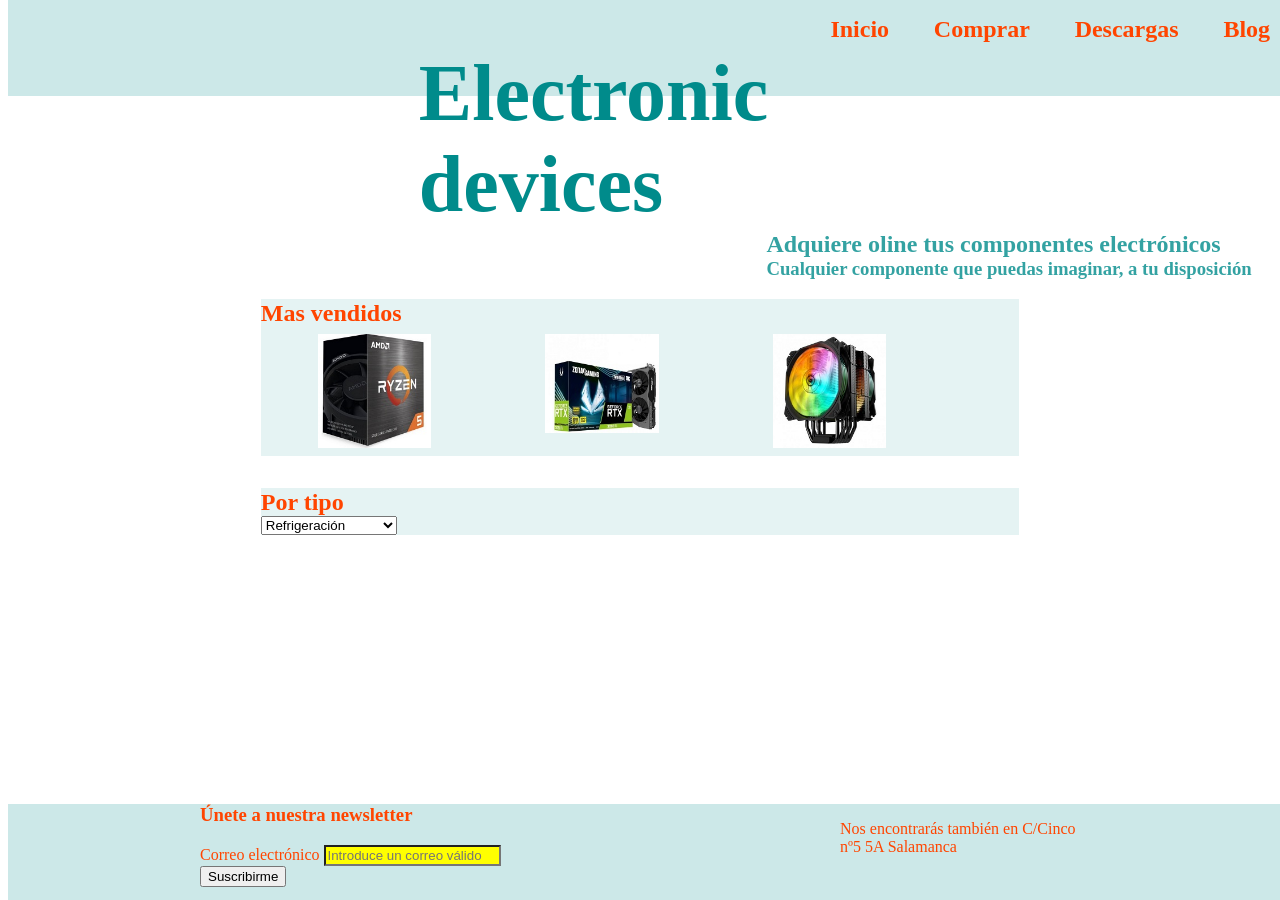
<file: Solución/src/index.html>
<!DOCTYPE html>
<html lang="es">
  <head>
    <meta charset="UTF-8" />
    <meta http-equiv="X-UA-Compatible" content="IE=edge" />
    <meta name="viewport" content="width=device-width, initial-scale=1.0" />
    <title>Componentes electrónicos</title>
    <link rel="stylesheet" href="../css/estilos.css" />
    <script src="../script/vacaciones.js"></script>
  </head>
  <body>
    <nav>
      <ul>
        <li>Inicio</li>
        <li>Comprar</li>
        <li>Descargas</li>
        <li>Blog</li>
      </ul>
    </nav>
    <header>
      <h1 onclick="cambiarEstiloEncabezado()">Electronic devices</h1>
      <div class="info">
        <h2>Adquiere oline tus componentes electrónicos</h2>
        <h3>Cualquier componente que puedas imaginar, a tu disposición</h3>
      </div>
    </header>
    <section>
      <h2>Mas vendidos</h2>
      <div>
        <img src="../img/micro2.jpg" />
        <img src="../img/graf1.jpg" />
        <img src="../img/refrig3.jpg" />
      </div>
    </section>
    <section id="ultimaSeccion">
      <h2>Por tipo</h2>
      <select name="opcionesComp" onchange="actualizarComponentes()">
            <option value="0"> Refrigeración </option>
            <option value="1"> Microprocesadores </option>
            <option value="2"> Tarjetas gráficas </option>
            <option value="3"> Placas base </option>
        </select>
    </section>
    <footer>
      <div id="footerIzq">
        <h3>Únete a nuestra newsletter</h3>
        <form action="./registro.html" method="get" onsubmit="return validarEmail();">
          <label for="email">Correo electrónico</label>
          <input
            type="email"
            name="email"
            id="email"
            placeholder="Introduce un correo válido"
            required
          />
          <button type="submit"> Suscribirme </button>
        </form>
      </div>
      <div id="footerDer">
        <p>
          Nos encontrarás también en
          <span> C/Cinco nº5 5A </span>
          <span> Salamanca </span>
        </p>
      </div>
    </footer>
  </body>
</html>
</file>
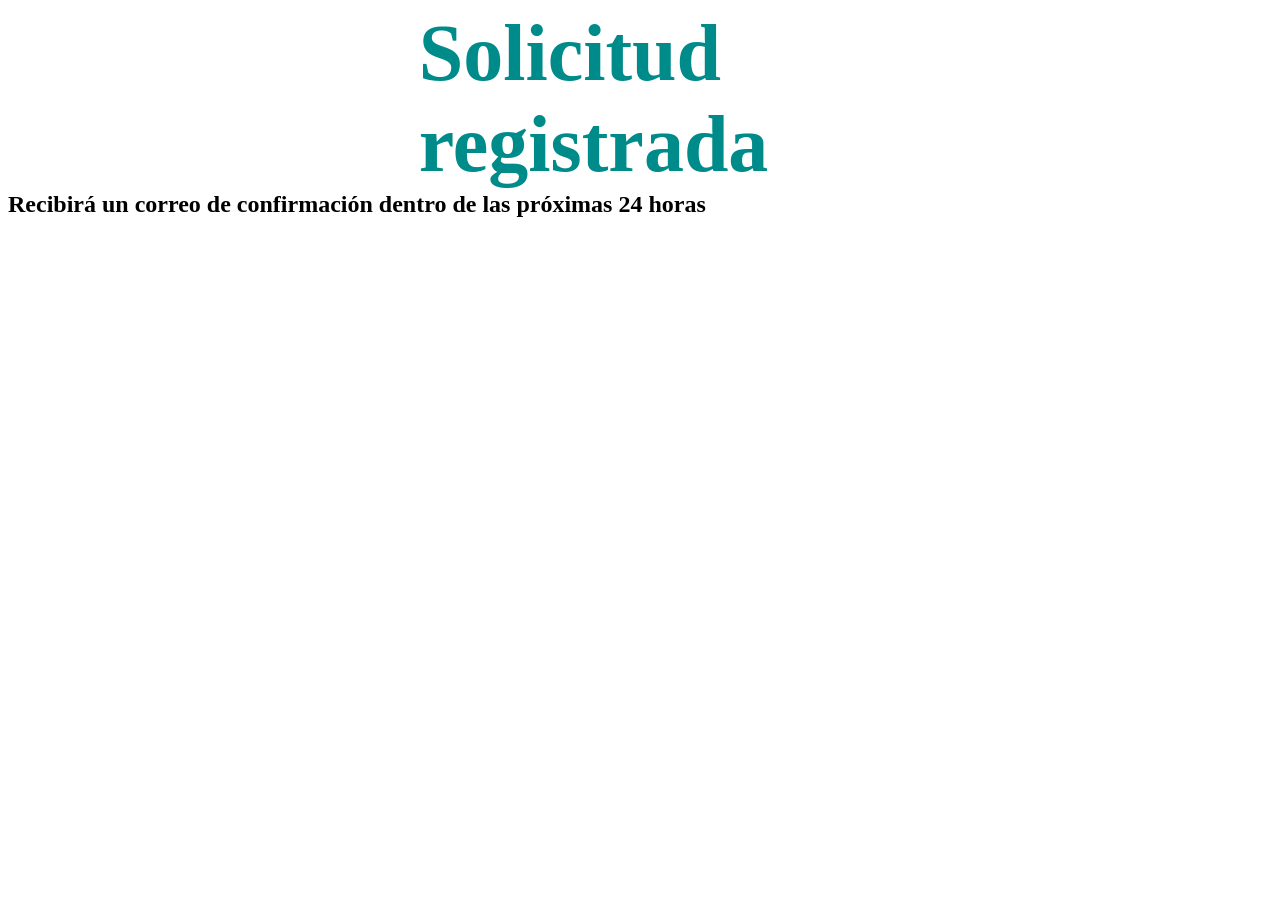
<file: Solución/src/registro.html>
<!DOCTYPE html>
<html lang="en">
<head>
    <meta charset="UTF-8">
    <meta http-equiv="X-UA-Compatible" content="IE=edge">
    <meta name="viewport" content="width=device-width, initial-scale=1.0">
    <title>Página de registro </title>
    <link rel="stylesheet" href="../css/estilos.css">
</head>
<body>
    <h1> Solicitud registrada </h1>
    <h2> Recibirá un correo de confirmación dentro de las próximas 24 horas</h2>
</body>
</html>
</file>
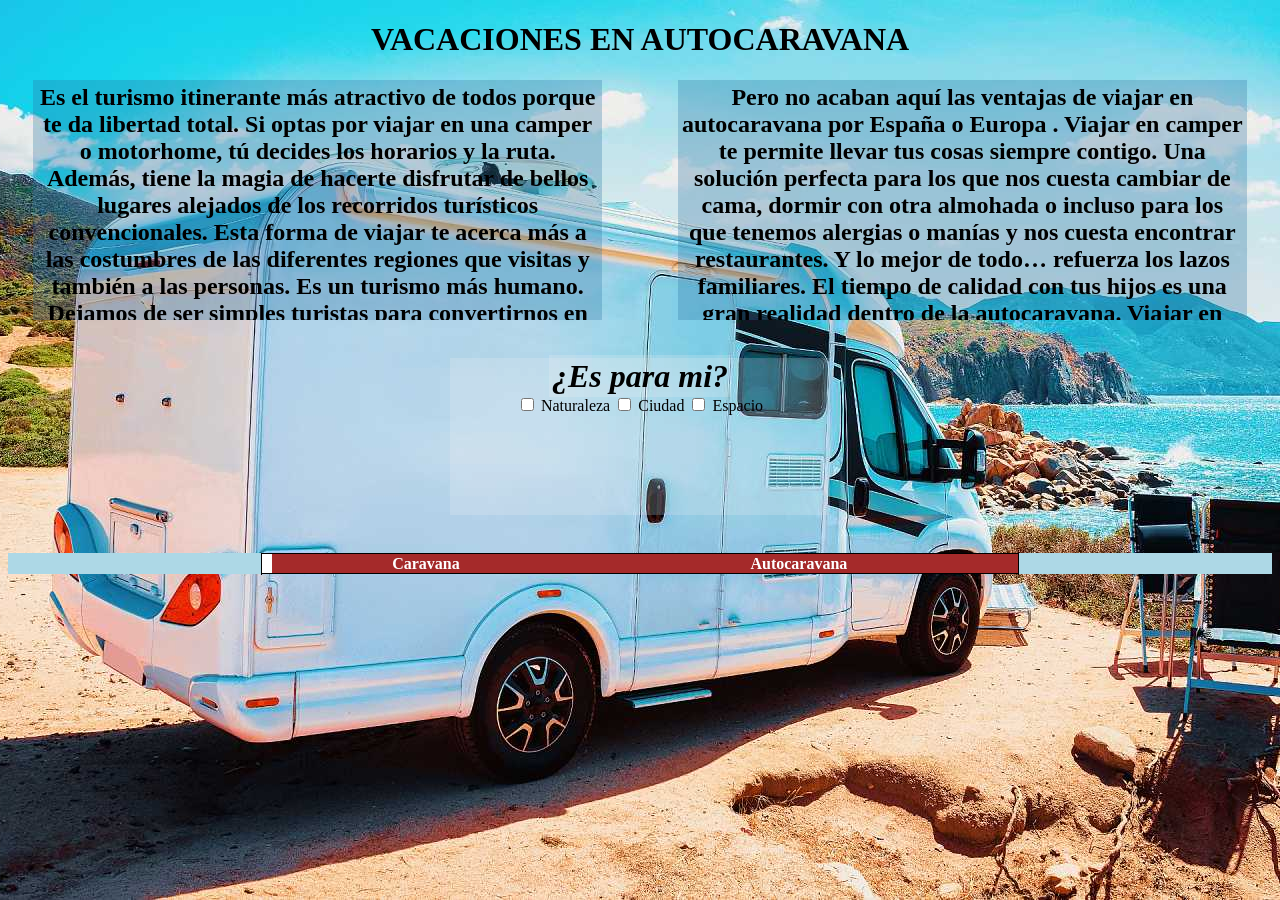
<file: SolucionA/SolucionA/src/principal.html>
<!DOCTYPE html>
<html lang="es">
  <head>
    <meta charset="UTF-8" />
    <meta http-equiv="X-UA-Compatible" content="IE=edge" />
    <meta name="viewport" content="width=device-width, initial-scale=1.0" />
    <title>Autocaravanas</title>
    <link rel="stylesheet" href="../css/estilos.css" />
    <script src="../scripts/script1.js"></script>
  </head>
  <body onload="crearTabla()">
    <h1 onclick="actualizarEstilos(this)">VACACIONES EN AUTOCARAVANA</h1>
    <div id="info">
      <div id="info1">
        Es el turismo itinerante más atractivo de todos porque te da libertad
        total. Si optas por viajar en una camper o motorhome, tú decides los
        horarios y la ruta. Además, tiene la magia de hacerte disfrutar de
        bellos lugares alejados de los recorridos turísticos convencionales.
        Esta forma de viajar te acerca más a las costumbres de las diferentes
        regiones que visitas y también a las personas. Es un turismo más humano.
        Dejamos de ser simples turistas para convertirnos en viajeros.
      </div>
      <div id="info2">
        Pero no acaban aquí las ventajas de viajar en autocaravana por España o
        Europa . Viajar en camper te permite llevar tus cosas siempre contigo.
        Una solución perfecta para los que nos cuesta cambiar de cama, dormir
        con otra almohada o incluso para los que tenemos alergias o manías y nos
        cuesta encontrar restaurantes. Y lo mejor de todo… refuerza los lazos
        familiares. El tiempo de calidad con tus hijos es una gran realidad
        dentro de la autocaravana. Viajar en autocaravana con niños es para
        nosotros, sin duda, la más práctica y mejor forma de viajar con peques.
      </div>
    </div>
    <div id="principal">
      <p id="pregunta">¿Es para mi?</p>
      <form>
        <input type="checkbox" name="naturaleza" value="naturaleza" id="naturaleza" onchange="validarOpciones()"/>
        <label for="naturaleza"> Naturaleza </label>
        <input type="checkbox" name="ciudad" value="ciudad" id="ciudad" onchange="validarOpciones()"/>
        <label for="ciudad"> Ciudad </label>
        <input type="checkbox" name="espacio" value="espacio" id="espacio" onchange="validarOpciones()"/>
        <label for="espacio"> Espacio </label>
      </form>
      <div id="resultado"></div>
    </div>
  </body>
</html>
</file>
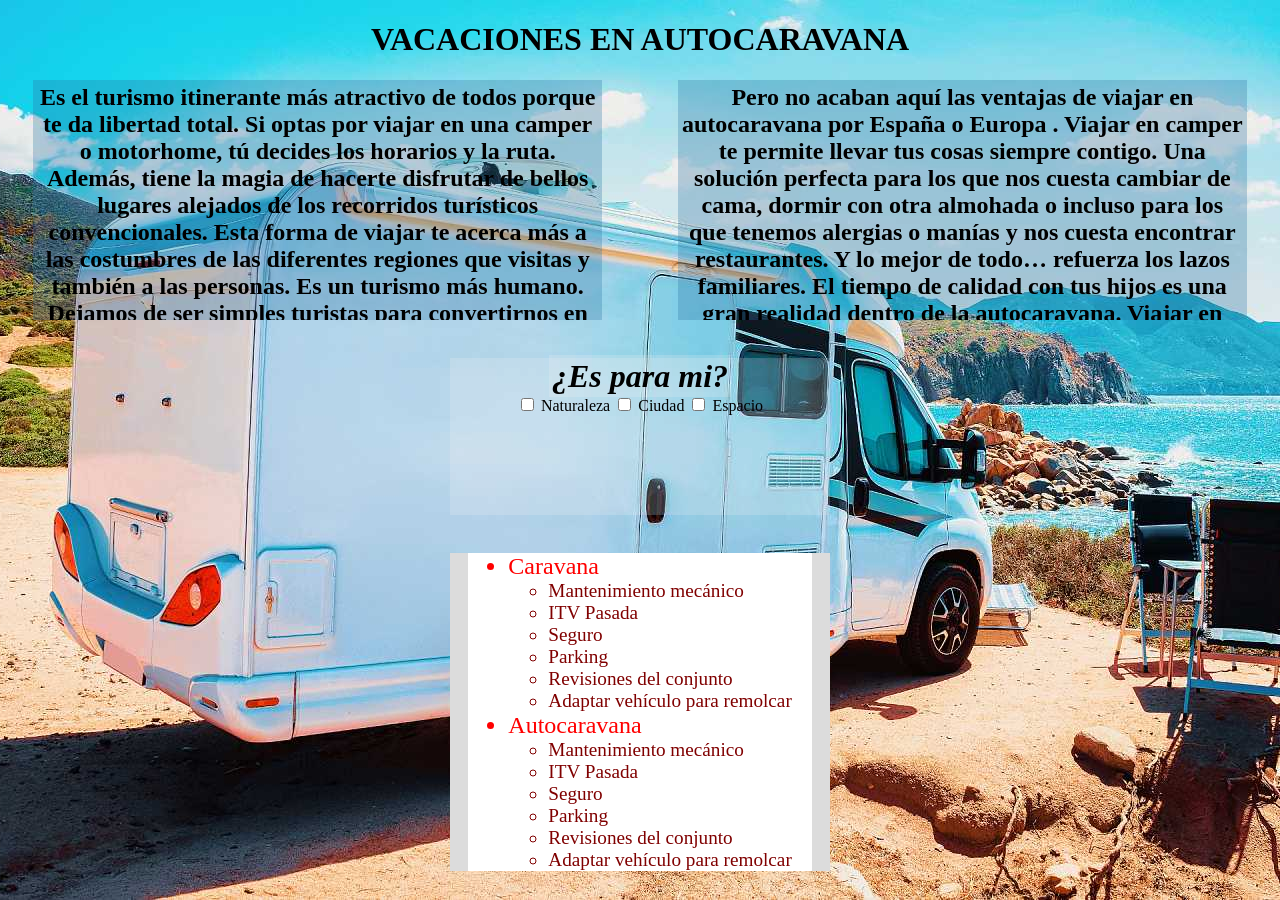
<file: SolucionB/SolucionB/src/principal.html>
<!DOCTYPE html>
<html lang="es">
  <head>
    <meta charset="UTF-8" />
    <meta http-equiv="X-UA-Compatible" content="IE=edge" />
    <meta name="viewport" content="width=device-width, initial-scale=1.0" />
    <title>Autocaravanas</title>
    <link rel="stylesheet" href="../css/estilos.css" />
    <script src="../scripts/script1.js"></script>
  </head>
  <body onload="crearLista()">
    <h1>VACACIONES EN AUTOCARAVANA</h1>
    <div id="info">
      <div id="info1">
        Es el turismo itinerante más atractivo de todos porque te da libertad
        total. Si optas por viajar en una camper o motorhome, tú decides los
        horarios y la ruta. Además, tiene la magia de hacerte disfrutar de
        bellos lugares alejados de los recorridos turísticos convencionales.
        Esta forma de viajar te acerca más a las costumbres de las diferentes
        regiones que visitas y también a las personas. Es un turismo más humano.
        Dejamos de ser simples turistas para convertirnos en viajeros.
      </div>
      <div id="info2">
        Pero no acaban aquí las ventajas de viajar en autocaravana por España o
        Europa . Viajar en camper te permite llevar tus cosas siempre contigo.
        Una solución perfecta para los que nos cuesta cambiar de cama, dormir
        con otra almohada o incluso para los que tenemos alergias o manías y nos
        cuesta encontrar restaurantes. Y lo mejor de todo… refuerza los lazos
        familiares. El tiempo de calidad con tus hijos es una gran realidad
        dentro de la autocaravana. Viajar en autocaravana con niños es para
        nosotros, sin duda, la más práctica y mejor forma de viajar con peques.
      </div>
    </div>
    <div id="principal">
      <p id="pregunta">¿Es para mi?</p>
      <form>
        <input type="checkbox" name="naturaleza" value="naturaleza" id="naturaleza" onchange="validarOpciones()"/>
        <label for="naturaleza"> Naturaleza </label>
        <input type="checkbox" name="ciudad" value="ciudad" id="ciudad" onchange="validarOpciones()"/>
        <label for="ciudad"> Ciudad </label>
        <input type="checkbox" name="espacio" value="espacio" id="espacio" onchange="validarOpciones()"/>
        <label for="espacio"> Espacio </label>
      </form>
      <div id="resultado"></div>
    </div>
  </body>
</html>
</file>
<file: Solución/css/estilos.css>
/* Estilos del menú de navegación */
nav{
    background-color: rgb(0,139,139,0.2);
    overflow: hidden;
    position: fixed;
    top: 0px;
    width: 100%;
    height: 6em;
    z-index: 2;
}

ul {
    list-style-type: none;
    display: inline-flex;
    width: 35%;
    float: right;
    margin-right: 2em;
}

li {
    margin: 0 5%;
    color: orangered;
    font-weight: bolder;
    font-size: 1.5em;
}

li:hover {
    color: darkcyan;
    font-size: 1.6em;
}

/* estilos de cabecera */
header {
    margin-top: 3em;
    margin-bottom: 3em;
}
h1 {
    color: darkcyan;
    width: 35%;
    margin: 0px auto;
    font-size: 5em;
}
h2 {
    margin-top: 1px;
    margin-bottom: 0px;
    padding-bottom: 0px;
}

h3 {
    margin-top: 0px;;
}

.info {
    color: rgb(0,139,139,0.8);
    width: 40%;
    float: right;
}

/* estilos secciones */
section {
    clear: both;
    width: 60%;
    margin: 2em auto;
    color: orangered;
    background-color: rgb(0,139,139,0.1);
    overflow: hidden;
}

img {
    width: 15%;
    float: left;
    margin: 1% 7.5%;
}

p {
    clear: both;
}

#ultimaSeccion {
    margin-bottom: 6em;
}

/* Pie de página */
footer{
    color: orangered;
    background-color: rgb(0,139,139,0.2);
    position: fixed;
    bottom: 0px;
    width: 100%;
    height: 6em;
}
#footerIzq {
    float: left;
    width: 30%;
    margin-left: 15%;
}

#footerDer {
    float: right;
    width: 20%;
    margin-right: 15%;
}

input:invalid {
    background-color: yellow;
}

.textoRojo {
    color: orangered;
}

.textoAzul {
    color: darkcyan;
}

.textoVerde {
    color: green;
}
</file>
<file: SolucionA/SolucionA/css/estilos.css>
html {
    text-align: center;
    background: url(../img/fondo.jpg) no-repeat center center fixed;
    background-size: cover;
}

#info {
    overflow: hidden;
}
#info1, #info2 {
    width: 45%;
    height: 10em;
    box-sizing: border-box;
    background-color: rgba(43, 115, 163, 0.3);
    padding: 4px;
    margin-left: 2%;
    margin-right: 2%;
    overflow: auto;
    font-size: x-large;
    font-weight: bolder;
    color:black;   
}
#info1 {
    float: left;
}
#info2 {
    float: right;
}

#principal {
    clear: both;
    width: 30%;
    margin-top: 35px;
    margin: 3% auto;
    background-color: rgba(245, 239, 239, 0.2);
}

#pregunta {
    padding: 3px;
    font-style: italic;
    font-size: xx-large;
    font-weight: bolder;
    background-color: rgba(245, 239, 239, 0.2);
    display: inline;
}

#resultado {
    height: 100px;
}

.fondoAzul {
    background-color: lightblue;
}

table {
    border: 1px black solid;
    border-collapse: collapse;
    background-color: white;
    width: 60%;
    margin: auto;
}

.estiloCeldaCabecera {
    background-color: brown;
    color: white;
    border: 0px;
}

.estiloCelda {
    border: 1px dotted black;
}

.newInfo1 {
    border-radius: 2em 2em;
}

.newInfo2 {
    border-radius: 2em 2em;
    background-color: black !important;
    color: white !important;
}
</file>
<file: SolucionB/SolucionB/css/estilos.css>
html {
    text-align: center;
    background: url(../img/fondo.jpg) no-repeat center center fixed;
    background-size: cover;
}

#info {
    overflow: hidden;
}
#info1, #info2 {
    width: 45%;
    height: 10em;
    box-sizing: border-box;
    background-color: rgba(43, 115, 163, 0.3);
    padding: 4px;
    margin-left: 2%;
    margin-right: 2%;
    overflow: auto;
    font-size: x-large;
    font-weight: bolder;
    color:black;   
}
#info1 {
    float: left;
}
#info2 {
    float: right;
}

#principal {
    clear: both;
    width: 30%;
    margin-top: 35px;
    margin: 3% auto;
    background-color: rgba(245, 239, 239, 0.2);
}

#pregunta {
    padding: 3px;
    font-style: italic;
    font-size: xx-large;
    font-weight: bolder;
    background-color: rgba(245, 239, 239, 0.2);
    display: inline;
}

#resultado {
    height: 100px;
}

.fondoGris {
    background-color: gainsboro;
    width: 30%;
    margin: auto;
}

.estiloListaPrincipal {
    text-align: left;
    width: 80%;
    background-color: white;
    margin: auto;
}

.entradaListaPrincipal {
    color:red;
    font-size: x-large; 
}

.entradaListaAnidada {
    color: maroon;
    font-size: larger;
}

.estiloInfoAdicional {
    width: 50%;
    margin: auto;
    text-align: justify;
    color: blue;
}
</file>
